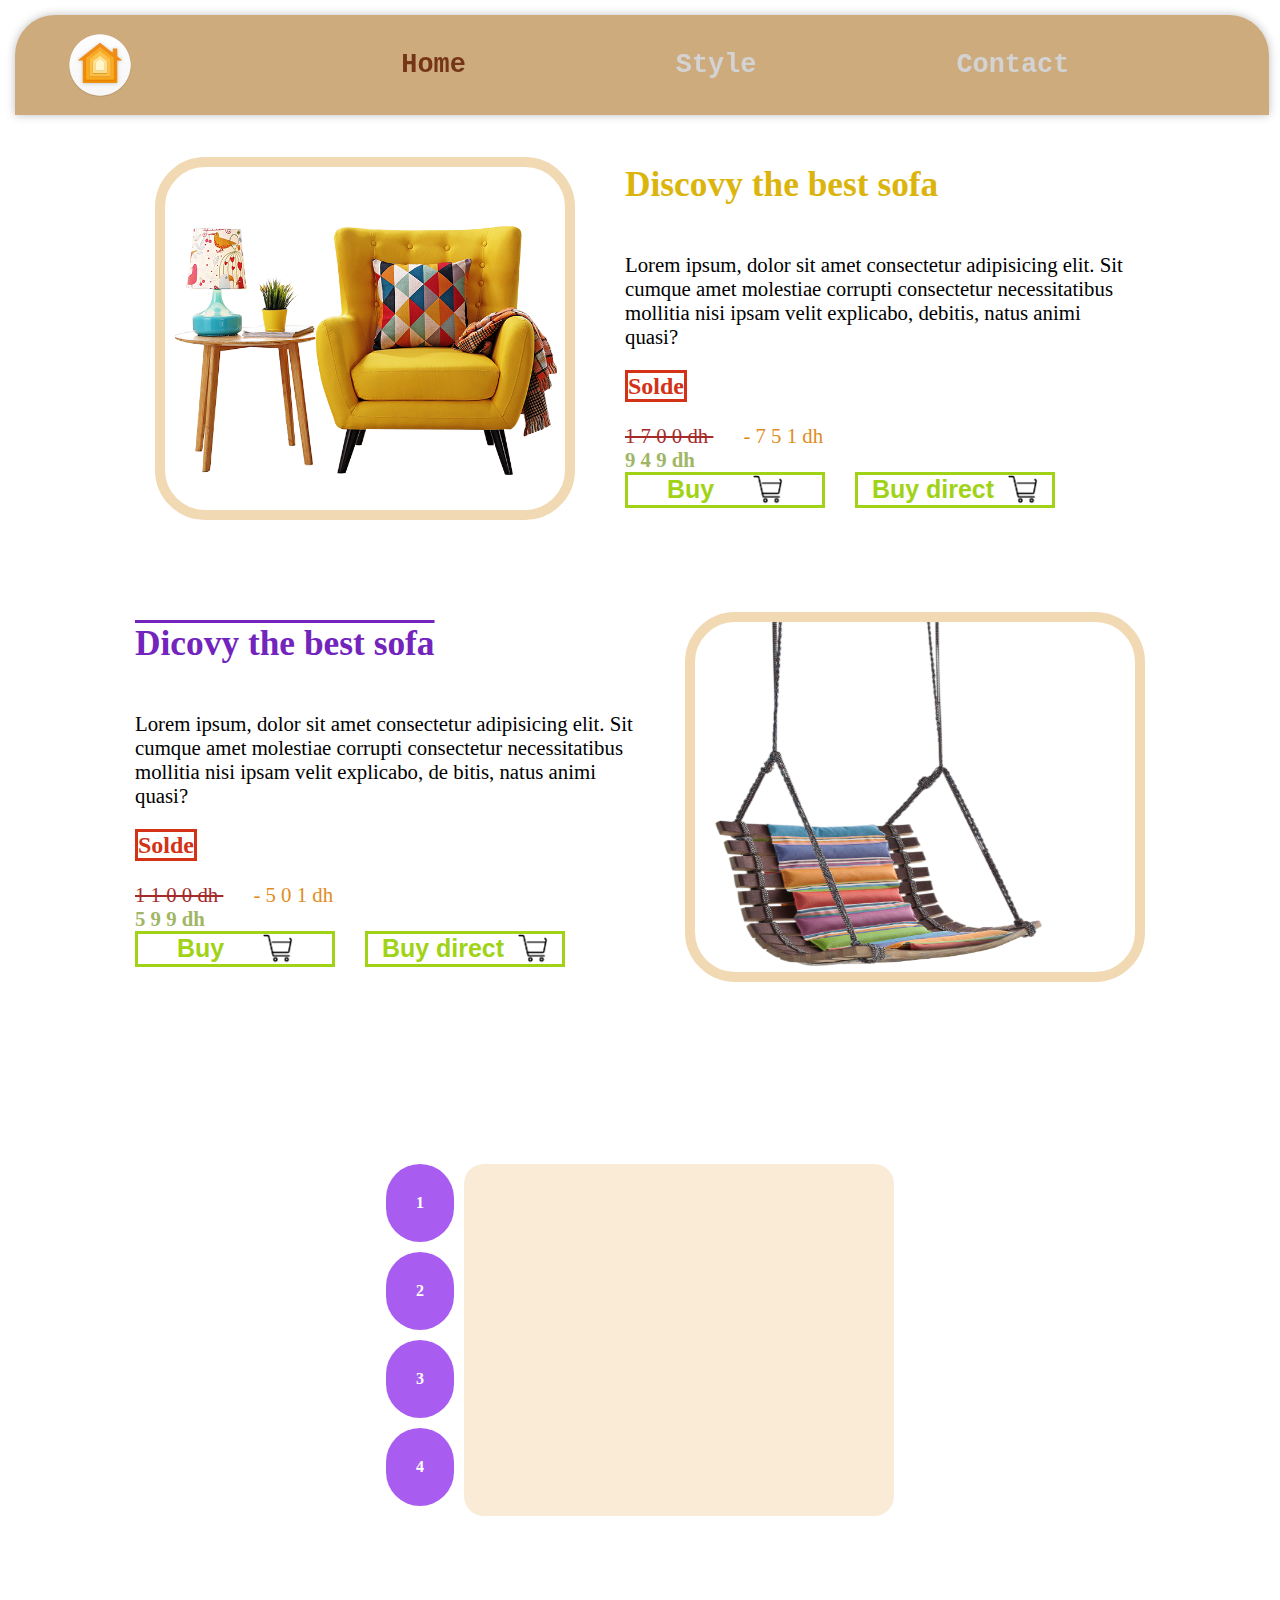
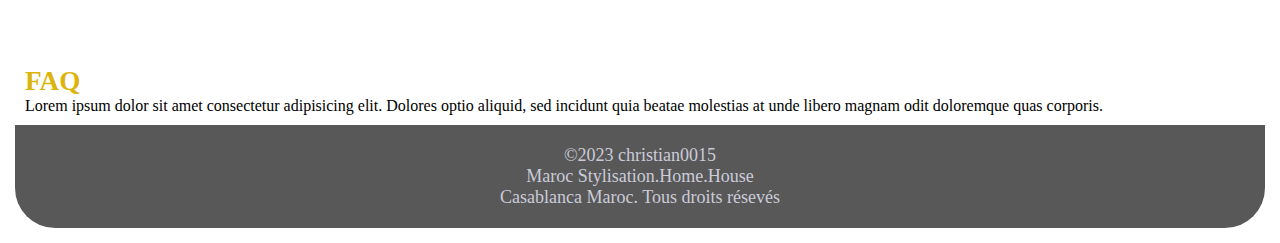
<file: index.html>
<!DOCTYPE html>
<html lang="en">

<head>
    <meta charset="UTF-8">
    <meta name="viewport" content="width=device-width, initial-scale=1.0">
    <title>Maroc Stylisation</title>
    <link rel="stylesheet" href="style.css">
    <link rel="icon" href="logo.png" type="image/x-icon">
    <script>javascript.js</script>
</head>

<body>
    <header>
        <img src="logo.png" alt="" id="logo">
        <nav>
            <a href="index.html">
                <span class="item"
                    style="color: rgb(117, 53, 23); padding: 10px; ">
                    Home
                </span>
            </a><a href="style.html">
                <span class="item">
                    Style
                </span>
            </a><a href="contact.html">
                <span class="item">
                    Contact
                </span>
            </a>
        </nav>
    </header>
    <main>
        <div id="container">
            <h1 style="color: transparent;">Maroc Stylisation</h1>
            <!-- ****************************************section id 1********************************************** -->
            <div id="section1">
                <img src="img1.png" alt="Sofa for house" id="img1">
                <div id="info-produit">
                    <h2>Discovy the best sofa</h2>
                    <br><br>
                    Lorem ipsum, dolor sit amet consectetur adipisicing elit. Sit cumque amet
                    molestiae corrupti
                    consectetur necessitatibus mollitia nisi ipsam velit explicabo, debitis, natus animi quasi?
                    <br><br>
                    <!-- **************************** Prix et solde ******************** -->
                    <span
                        style="color: rgb(211, 50, 22); font-weight: bold; font-size: x-large; border: solid;">Solde</span>
                    <br><br>
                    <span style="text-decoration-line: line-through; color: brown;">1 7 0 0 dh </span> <span
                        style="margin-left: 30px; color: rgb(224, 140, 30);">- 7 5 1 dh</span>
                    <br><span style="color: rgb(160, 182, 101); font-weight: bold;">9 4 9 dh</span>
                    <br>
                    <!-- **************************** button commande ******************** -->
                    <div id="for-button">
                        <a href="style.html"><button type="submit" id="button-buy">Buy <img src="chopping-img.jpg"
                                    alt="" width="30px"></button></a>

                        <button type="submit" id="button-buy">Buy direct<img src="chopping-img.jpg" alt=""
                                width="30px"></button>
                    </div>
                </div>
            </div>
            <br><br><br><br>

            <!-- ****************************************section id 2********************************************** -->
            <div id="section2">

                <span id="info-produit">
                    <h2 style="color: rgb(115, 36, 189) ; text-decoration-line: overline;">Dicovy the best sofa</h2>
                    <br><br>
                    Lorem ipsum, dolor sit amet consectetur
                    adipisicing elit.
                    Sit cumque amet molestiae corrupti consectetur necessitatibus mollitia nisi ipsam velit explicabo,
                    de
                    bitis, natus animi quasi?
                    <br><br>

                    <!-- **************************** Prix et solde ******************** -->
                    <span
                        style="color: rgb(211, 50, 22); font-weight: bold; font-size: x-large; border: solid;">Solde</span>
                    <br><br>
                    <span style="text-decoration-line: line-through; color: brown;">1 1 0 0 dh </span> <span
                        style="margin-left: 30px; color: rgb(224, 140, 30);">- 5 0 1 dh</span>
                    <br><span style="color: rgb(160, 182, 101); font-weight: bold;">5 9 9 dh</span>
                    <br>
                    <!-- **************************** Button commande 2 ******************** -->
                    <div id="for-button">
                        <a href="style.html"><button type="submit" id="button-buy">Buy <img src="chopping-img.jpg"
                                    alt="" width="30px"></button></a>
                        <button type="submit" id="button-buy">Buy direct<img src="chopping-img.jpg" alt=""
                                width="30px"></button>
                    </div>
                </span>

                <img src="img2.png" alt="Sofa for house" id="img2">
            </div>
            <br><br><br><br>

            <!-- ****************************************section id 3 ********************************************** -->
            <div style="display: flex; justify-content: center;">
                <div id="section3">

                    <div id="specialineiPhoneSE">
                        <div id="choose1">1</div>
                        <div id="choose2">2</div>
                        <div id="choose3">3</div>
                        <div id="choose4">4</div>
                    </div>

                    <div id="s-section3">

                        <div id="card1" style="z-index: 4;">
                            <img src="img4.png" alt="" id="imgNot">
                            <div class="descript">Lorem ipsum dolor sit amet, consectetur adipisicing elit. Fugit et
                                maxime voluptatum. Et minima officiis illum mollitia! Dolore illum alias nisi minus modi
                                consequuntur.
                            </div>
                        </div>

                        <div id="card2" style="z-index: 3;">
                            <img src="img5.png" alt="" id="imgNot">
                            <div class="descript">Lorem ipsum, dolor sit amet consectetur adipisicing elit. Optio rerum,
                                aliquid odio vel impedit molestiae ipsum tempore sit earum ullam error! Alias, illum
                                distinctio.
                            </div>
                        </div>

                        <div id="card3" style="z-index: 2;">
                            <img src="img6.png" alt="" id="imgNot">
                            <div class="descript">Lorem ipsum dolor sit amet consectetur adipisicing elit. Modi iure
                                praesentium odio alias repellendus porro est odit perferendis quam, doloremque quisquam
                                animi cumque omnis?
                            </div>
                        </div>

                        <div id="card4" style="z-index: 1;">
                            <br>
                            <img src="img7.png" alt="" id="imgNot">
                            <div class="descript">Lorem ipsum dolor sit amet, consectetur adipisicing elit. Fugiat velit
                                inventore laborum porro culpa nobis ratione dolores? Eius in non est quibusdam
                                perspiciatis ducimus.
                            </div>
                        </div>

                    </div>

                </div>

            </div>

            <section style="margin-top: 150px;">
                <h2>FAQ</h2>
                <span>Lorem ipsum dolor sit amet consectetur adipisicing elit. Dolores optio aliquid, sed incidunt
                    quia
                    beatae molestias at unde libero magnam odit doloremque quas corporis.</span>
            </section>


        </div>
    </main>

    <footer>
        <div>&copy;2023 christian0015</div>
        <div>Maroc Stylisation.Home.House</div>
        <div>Casablanca Maroc. Tous droits résevés</div>
        </div>
    </footer>

</body>

</html>

<script>
    //---------------------------------------Button Menu----------------------------------
    // Récupération des éléments HTML
    const choose1 = document.getElementById('choose1');
    const card1 = document.getElementById('card1');

    // Fonction pour ouvrir le menu
    function opencard1() {
        card1.classList.add('open');
        document.addEventListener('click', closecard1);
    }

    // Fonction pour fermer le menu
    function closecard1(event) {
        if (!card1.contains(event.target) && event.target !== choose1) {
            card1.classList.remove('open');
            document.removeEventListener('click', closecard1);
        }
    }

    // Ajout d'un écouteur d'événement pour ouvrir le menu au clic
    choose1.addEventListener('click', opencard1);

    //***************************************************************************************

    // Récupération des éléments HTML
    const choose2 = document.getElementById('choose2');
    const card2 = document.getElementById('card2');

    // Fonction pour ouvrir le menu
    function opencard2() {
        card2.classList.add('open');
        document.addEventListener('click', closecard2);
    }

    // Fonction pour fermer le menu
    function closecard2(event) {
        if (!card2.contains(event.target) && event.target !== choose2) {
            card2.classList.remove('open');
            document.removeEventListener('click', closecard2);
        }
    }

    // Ajout d'un écouteur d'événement pour ouvrir le menu au clic
    choose2.addEventListener('click', opencard2);

    //*******************************************************************************************

    // Récupération des éléments HTML
    const choose3 = document.getElementById('choose3');
    const card3 = document.getElementById('card3');

    // Fonction pour ouvrir le menu
    function opencard3() {
        card3.classList.add('open');
        document.addEventListener('click', closecard3);
    }

    // Fonction pour fermer le menu
    function closecard3(event) {
        if (!card3.contains(event.target) && event.target !== choose3) {
            card3.classList.remove('open');
            document.removeEventListener('click', closecard3);
        }
    }

    // Ajout d'un écouteur d'événement pour ouvrir le menu au clic
    choose3.addEventListener('click', opencard3);

    //***********************************************************************************************

    // Récupération des éléments HTML
    const choose4 = document.getElementById('choose4');
    const card4 = document.getElementById('card4');

    // Fonction pour ouvrir le menu
    function opencard4() {
        card4.classList.add('open');
        document.addEventListener('click', closecard4);
    }

    // Fonction pour fermer le menu
    function closecard4(event) {
        if (!card4.contains(event.target) && event.target !== choose4) {
            card4.classList.remove('open');
            document.removeEventListener('click', closecard4);
        }
    }

    // Ajout d'un écouteur d'événement pour ouvrir le menu au clic
    choose4.addEventListener('click', opencard4);


</script>
</file>
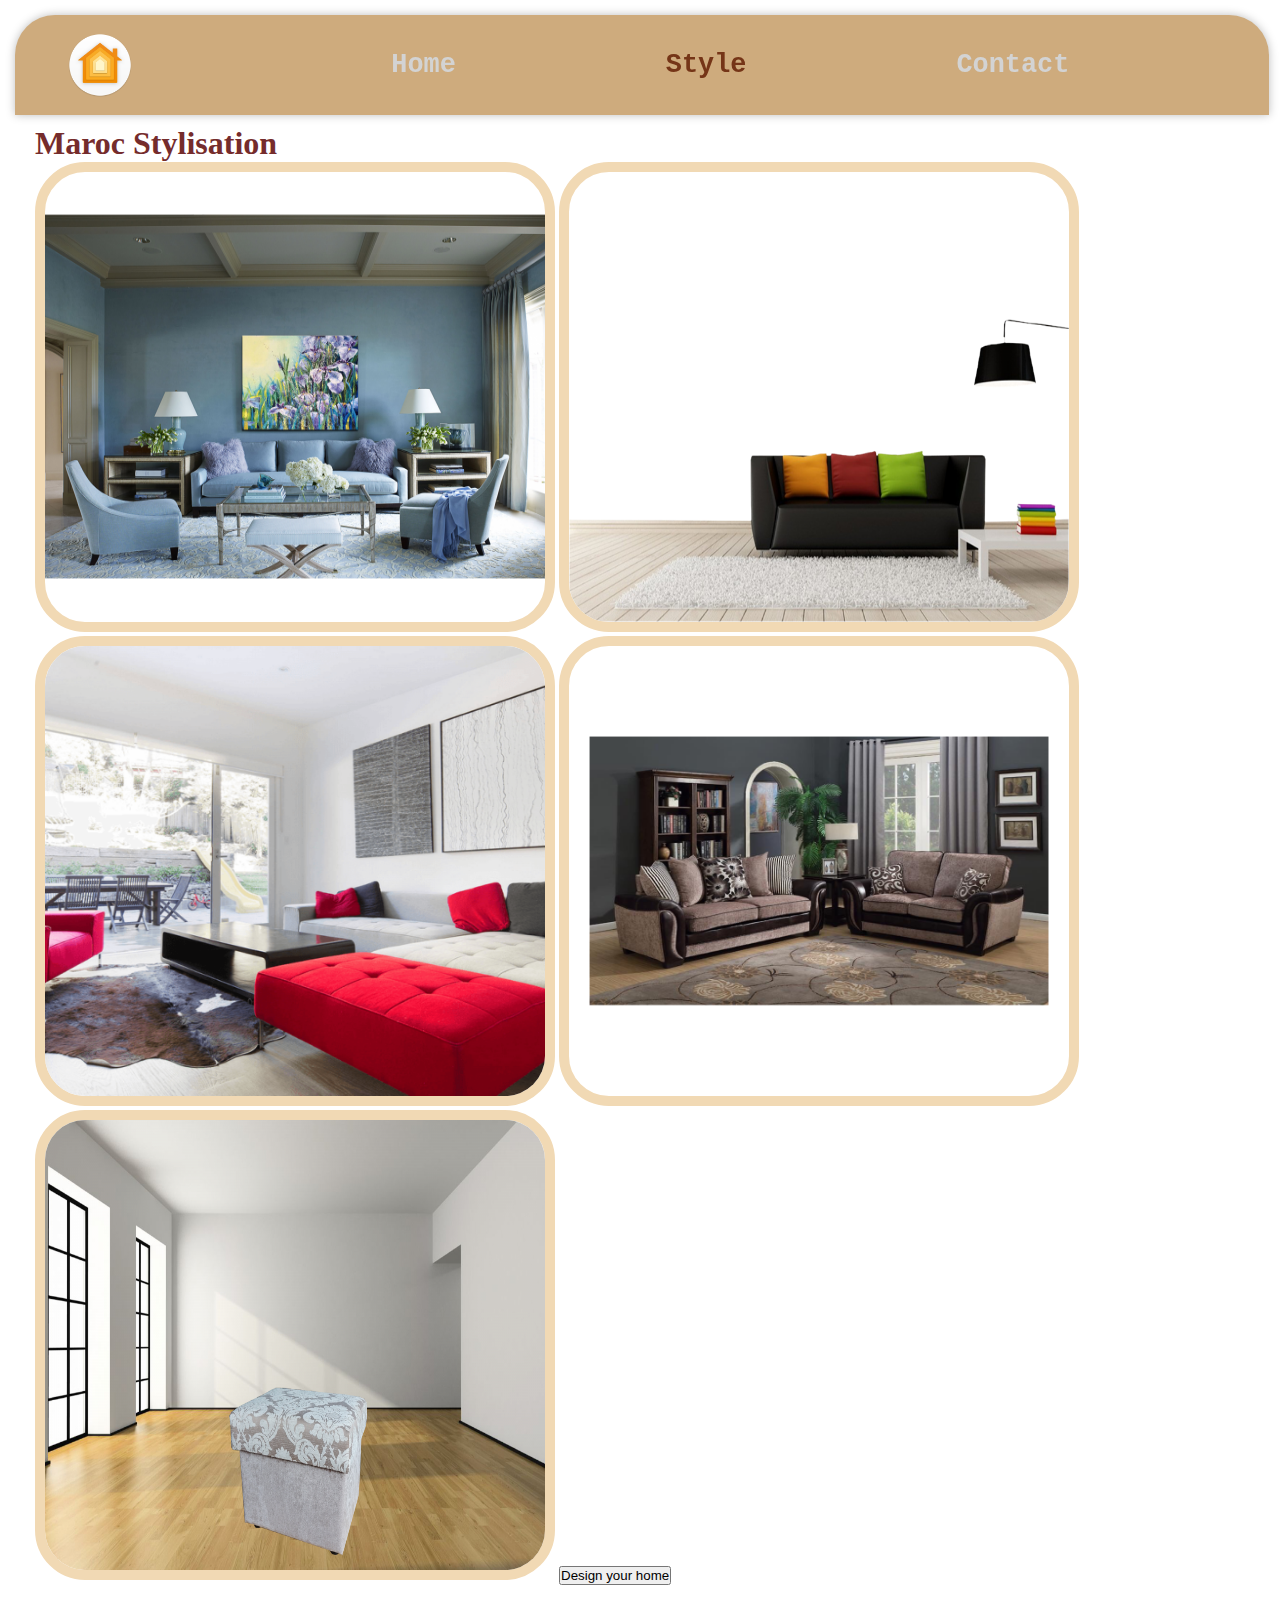
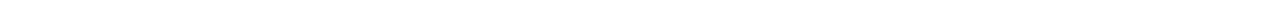
<file: style.html>
<!DOCTYPE html>
<html lang="en">

<head>
    <meta charset="UTF-8">
    <meta name="viewport" content="width=device-width, initial-scale=1.0">
    <title>Maroc Stylisation</title>
    <link rel="stylesheet" href="style.css">
    <link rel="icon"
        href="logo.png"
        type="image/x-icon">
        <style>
            #container{
                padding: 100px 10px 0 10px;
            }
            #img1{
                width: 500px;
                height: 50vh;
                ;
            }
            @media screen and (max-width: 900px) {
                #img1{
                    width: 300px;
                    height: 30vh;
                }
            }
        </style>
    </head>

<body>
    <div id="space">
        <header>
            <img src="logo.png" alt="" id="logo">
            <nav>
                <a href="index.html">
                    <span class="item">
                        Home
                    </span>
                </a><a href="">
                    <span class="item"
                        style="color: rgb(117, 53, 23); padding: 10px; ">
                        Style
                    </span>
                </a><a href="contact.html">
                    <span class="item">
                        Contact
                    </span>
                </a>
            </nav>
        </header>
    </div>
    <main>
        <div id="container">
            <h1>Maroc Stylisation</h1>
            <section>
                <img src="style1.png" alt="" id="img1">
                <img src="style2.png" alt="" id="img1">
                <img src="style3.png" alt="" id="img1">
                <img src="style4.png" alt="" id="img1">
                <img src="style5.png" alt="" id="img1">
                <button>
                    Design your home
                </button>
            </section>
        </div>
    </main>
</body>
</head>

</html>
</file>
<file: style.css>
/***************************************** Reset CSS ********************************************** */
*::before {
    margin: 0;
    padding: 0;
}

*::after {
    margin: 0;
    padding: 0;
}

* {
    margin: 0;
    padding: 0;
}

body {
    padding: 15px;
    margin: 0;
}

main {
    padding: 10px;
}

header {
    background-color: rgb(206, 171, 125);
    color: rgb(219, 181, 13);
    width: 98%;
    padding: 15px 0px 15px 0px;
    display: flex;
    align-items: center;
    justify-content: space-between;
    box-shadow: 0px 0px 10px rgb(190, 190, 190), 0px -20px 1px white;
    position: fixed;
    border-top-left-radius: 40px;
    border-top-right-radius: 40px;
    border-bottom-left-radius: 0px;
    border-bottom-right-radius: 0px;
    z-index: 1000;
}

nav {
    display: flex;
    justify-content: space-between;
    font-size: 140%;
}

#logo {
    width: 70px;
    margin-left: 50px;
}

.item {
    margin-right: 200px;
    color: rgb(211, 211, 211);
    font-weight: bold;
    font-size: larger;
    font-family: 'Courier New', Courier, monospace;
}

a {
    text-decoration: none;
}


h1 {
    color: rgb(117, 44, 44);
}

h2 {
    color: rgb(219, 181, 13);
    font-size: 170%;
}

/***************************** Section id 1 *********************/
#info-produit {
    height: 350px;
    width: 500px;
}
#section1 {
    display: flex;
    justify-content: center;
    align-items: center;
    gap: 50px;
    font-size: 130%;
    margin-top: 85px;
    padding: 10px;
}

#img1 {
    width: 400px;
    border: 10px solid rgb(241, 217, 180);
    border-top-left-radius: 50px;
    border-top-right-radius: 50px;
    border-bottom-left-radius: 50px;
    border-bottom-right-radius: 50px;
}

/***************************** Section id 2 *********************/
#section2 {
    display: flex;
    justify-content: center;
    align-items: center;
    gap: 50px;
    font-size: 130%;
    padding: 10px;
}

#img2 {
    width: 440px;
    height: 350px;
    border: 10px solid rgb(241, 217, 180);
    border-top-left-radius: 50px;
    border-top-right-radius: 50px;
    border-bottom-left-radius: 50px;
    border-bottom-right-radius: 50px;
}

/***************************** button commande *********************/
#button-buy {
    margin-top: 0;
}

#for-button {
    display: flex;
    gap: 30px;
}

#button-buy {
    background-color: white;
    color: rgb(160, 211, 22);
    border: solid;
    font-weight: bold;
    font-size: 120%;
    width: 200px;
    display: flex;
    justify-content: space-evenly;
    transition: 2s;
}

#button-buy:hover {
    background-color: green;
    color: beige;
}

/***************************** Section id 3 *********************/
#section3 {
    display: flex;
    gap: 10px;
    margin-top: 100px;
}

#s-section3 {
    width: 420px;
    background-color: antiquewhite;
    color: rgb(24, 42, 94);
    border-radius: 20px;
    display: flex;
    justify-content: center;
    padding: 5px;
}

#imgNot {
    width: 150px;
}

/***************************** Space Card $4 & Choose *********************/
#card1,
#card2,
#card3,
#card4 {
    font-size: 120%;
    display: none;
    flex-direction: column;
    justify-content: center;
}

#card1.open,
#card2.open,
#card3.open,
#card4.open {
    display: flex;
    flex-direction: column;
    justify-content: center;
    padding: 30px;
}

#choose1,
#choose2,
#choose3,
#choose4 {
    padding: 30px;
    margin-bottom: 10px;
    border-top-left-radius: 200px;
    border-top-right-radius: 200px;
    border-bottom-left-radius: 200px;
    border-bottom-right-radius: 200px;
    background-color: rgb(169, 93, 240);
    color: white;
    font-weight: bold;
}

#choose1:hover {
    background-color: rgb(236, 196, 18);
}

#choose2:hover {
    background-color: rgb(228, 203, 156);
}

#choose3:hover {
    background-color: rgb(29, 150, 150);
}

#choose4:hover {
    background-color: rgb(82, 83, 83);
}


footer {
    font-size: large;
    text-align: center;
    padding: 20px;
    background-color: rgb(88, 88, 88);
    color: rgb(203, 203, 216);
    border-top-left-radius: 0px;
    border-top-right-radius: 0px;
    border-bottom-left-radius: 40px;
    border-bottom-right-radius: 40px;
}

/***************************************** sceen only mx-wth 900px ***********************************************/
@media screen and (max-width: 900px) {
    header {
        width: 92%;
        padding: 15px 0px 15px 0px;
        display: flex;
        align-items: center;
        justify-content: space-between;
        box-shadow: 0px 0px 10px rgb(190, 190, 190), 0px -20px 1px white;
        position: fixed;
        border-top-left-radius: 40px;
        border-top-right-radius: 40px;
        border-bottom-left-radius: 20px;
        border-bottom-right-radius: 20px;
    }

    nav {
        display: flex;
        justify-content: space-between;
        font-size: 140%;
    }

    #logo {
        width: 60px;
        margin-left: 5px;
    }

    .item {
        margin-right: 15px;
        font-weight: bold;
        font-size: 100%;
        font-family: 'Courier New', Courier, monospace;
    }

    /***************************** Section id 1 & 2 *********************/
    #section1, #section2 {
        max-width: 90%;
        display: inline-block;
    }
    #section2 {
        margin-top: 10px;
    }

    #img1,
    #img2 {
        width: 300px;
    }


    #img2 {
        margin-top: 30px;
    }

    #info-produit {
        width: 330px;

    }

    /***************************** Button commande *********************/
    #button-buy {
        margin-top: 10px;
    }

    #for-button {
        display: inline;
    }


    #section3 {
        display: block;
    }
    
    #s-section3 {
        width: 300px;
        background-color: antiquewhite;
        border-radius: 20px;
        display: flex;
        justify-content: center;
    }


    #imgNot {
        width: 150px;
    }
    #specialineiPhoneSE {
        display: flex;
        flex-wrap: wrap;
    }

    #choose {
        max-width: 70px;
    }


}

/***************************************** sceen only mx-wth 351px ***********************************************/
@media screen and (max-width: 351px) {

    /***************************** Section id 1 and 2 *********************/
    #info-produit {
        height: 300px;
    }
    #section1, #section2 {
        padding: 0;
    }
    #img1,
    #img2 {
        width: 275px;
    }

    #img2 {
        height: 250px;
    }

    #info-produit {
        width: 280px;
    }

    #s-section3 {
        width: 270px;
    }

    #choose {
        max-width: 30px;
    }

    #specialineiPhoneSE {
        display: flex;
        flex-wrap: wrap;
    }

}
</file>
